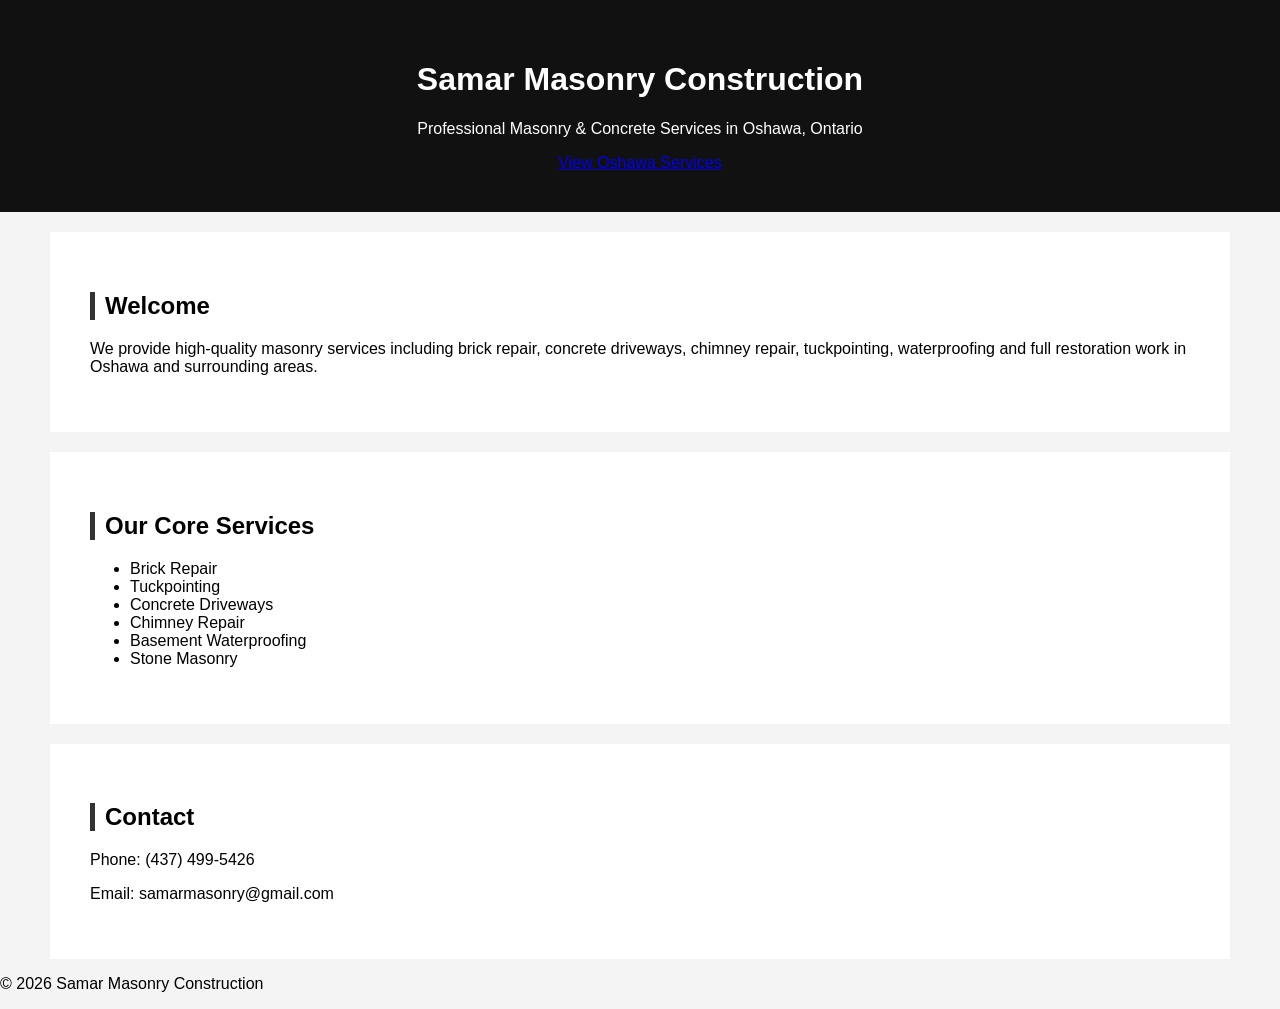
<file: index.html>
<!DOCTYPE html>
<html lang="en">
<head>
  <meta name="google-site-verification" content="q-RTxP6LP7txqaQlqdJdoDCkOArziJ_PKzNFwD40eus" />
<meta charset="UTF-8">
<meta name="viewport" content="width=device-width, initial-scale=1.0">

<title>Samar Masonry Construction | Oshawa</title>

<meta name="description" content="Samar Masonry Construction provides masonry, concrete, brick repair, chimney repair, tuckpointing and waterproofing services in Oshawa Ontario Canada.">

<link rel="stylesheet" href="style.css">

</head>

<body>

<header class="hero">
  <h1>Samar Masonry Construction</h1>
  <p>Professional Masonry & Concrete Services in Oshawa, Ontario</p>

  <a class="btn" href="oshawa.html">View Oshawa Services</a>
</header>

<section class="intro">
  <h2>Welcome</h2>
  <p>
    We provide high-quality masonry services including brick repair, concrete driveways,
    chimney repair, tuckpointing, waterproofing and full restoration work in Oshawa and surrounding areas.
  </p>
</section>

<section class="services">
  <h2>Our Core Services</h2>

  <ul>
    <li>Brick Repair</li>
    <li>Tuckpointing</li>
    <li>Concrete Driveways</li>
    <li>Chimney Repair</li>
    <li>Basement Waterproofing</li>
    <li>Stone Masonry</li>
  </ul>
</section>

<section class="contact">
  <h2>Contact</h2>
  <p>Phone: (437) 499-5426</p>
  <p>Email: samarmasonry@gmail.com</p>
</section>

<footer>
  <p>© 2026 Samar Masonry Construction</p>
</footer>

</body>
</html>
</file>
<file: style.css>
body {
  font-family: Arial;
  margin: 0;
  background: #f4f4f4;
}

header {
  background: #111;
  color: white;
  text-align: center;
  padding: 40px;
}

section {
  padding: 40px;
  max-width: 1100px;
  margin: auto;
  background: white;
  margin-top: 20px;
}

h2 {
  border-left: 5px solid #333;
  padding-left: 10px;
}

.grid {
  display: grid;
  grid-template-columns: repeat(auto-fit, minmax(200px, 1fr));
  gap: 15px;
}

.card {
  background: #eee;
  padding: 15px;
  border-radius: 8px;
  text-align: center;
}

.gallery-grid {
  display: grid;
  grid-template-columns: repeat(auto-fit, minmax(200px, 1fr));
  gap: 10px;
}

.gallery-grid img {
  width: 100%;
  border-radius: 10px;
}

.links a {
  margin-right: 10px;
  text-decoration: none;
  color: blue;
}
</file>
